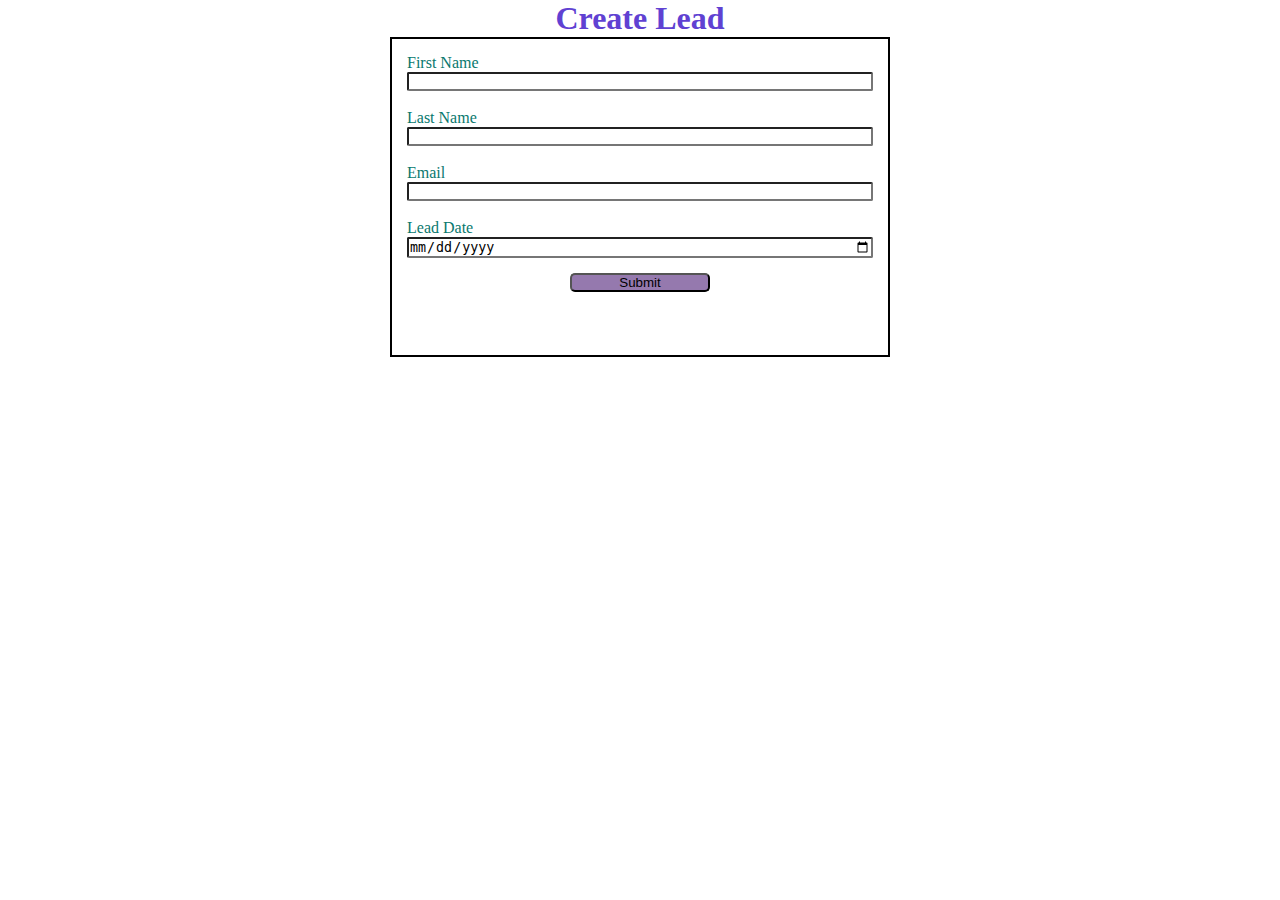
<file: index.html>
<!DOCTYPE html>
<html lang="en">
  <head>
    <meta charset="UTF-8" />
    <meta name="viewport" content="width=device-width, initial-scale=1.0" />
    <title>Web to Lead</title>
    <link rel="stylesheet" href="style.css" />
    <script src="script.js"></script>
    <script src="https://www.google.com/recaptcha/api.js"></script>
  </head>
  <body>
    <h1>Create Lead</h1>
    <form
      action="https://webto.salesforce.com/servlet/servlet.WebToLead?encoding=UTF-8&orgId=00D2w00000QJur9"
      method="POST"
      onsubmit="dateHandler()"
    >
      <input
        type="hidden"
        name="captcha_settings"
        value='{"keyname":"WebToLeadForm","fallback":"true","orgId":"00D2w00000QJur9","ts":""}'
      />
      <input type="hidden" name="oid" value="00D2w00000QJur9" />
      <input
        type="hidden"
        name="retURL"
        value="https://anki077.github.io/Web-to-Lead-BootCamp/thanks.html"
      />
      <input type="hidden" name="Lead_Date__c" class="outputDate" />

      <label for="first_name">First Name</label
      ><input
        id="first_name"
        maxlength="40"
        name="first_name"
        size="20"
        type="text"
        required="true"
      /><br />

      <label for="last_name">Last Name</label
      ><input
        id="last_name"
        maxlength="80"
        name="last_name"
        size="20"
        type="text"
        required="true"
      /><br />

      <label for="email">Email</label
      ><input
        id="email"
        maxlength="80"
        name="email"
        size="20"
        type="text"
        required="true"
      /><br />
      <label for="Lead Date">Lead Date</label
      ><input type="date" name="lead_date" class="inputDate" required="true" />
      <!-- Lead Date:<span class="dateInput dateOnlyInput"><input  id="00N2w00000beUta" name="00N2w00000beUta" size="12" type="text" /></span><br> -->

      <input class="subMit" type="submit" name="submit" />
      <div class="g-recaptcha" data-sitekey="6LcMteApAAAAAGxw8Zk3veivvhYocpZ0dSeW9ztv"></div><br>
    </form>
  </body>
</html>
</file>
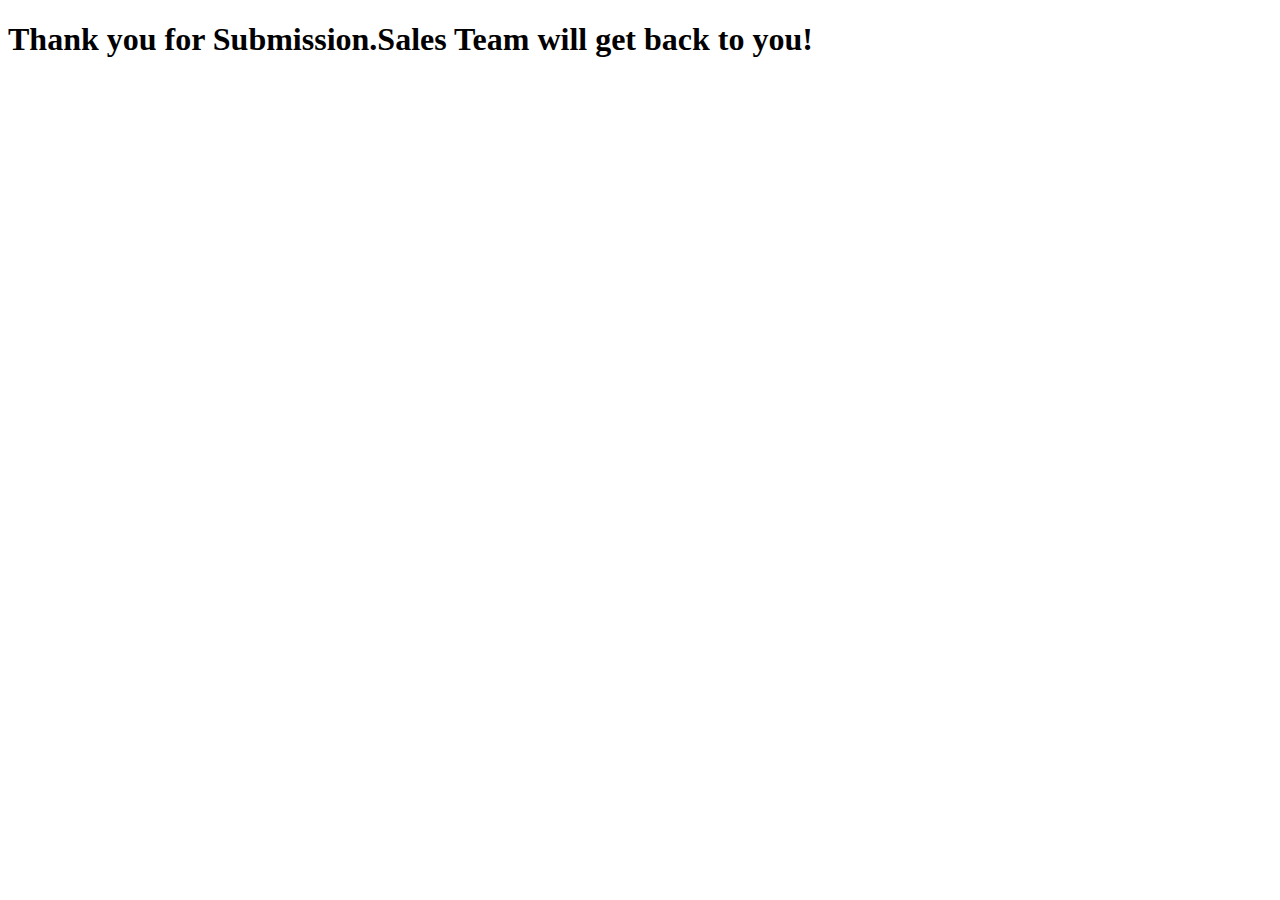
<file: thanks.html>
<!DOCTYPE html>
<html lang="en">
<head>
    <meta charset="UTF-8">
    <meta name="viewport" content="width=device-width, initial-scale=1.0">
    <title>Thank You</title>
</head>
<body>
    <h1>Thank you for Submission.Sales Team will get back to you!</h1>
</body>
</html>
</file>
<file: style.css>
*{
    margin: 0;
    padding: 0;
    box-sizing: border-box;
}

h1{
    text-align: center;
    color: rgb(96, 65, 210);
}

label,input{
   display: block;
}

label{
    color: rgb(9, 120, 110);
}

input{
    width: 100%;
    border-radius: 2px;
}

.subMit{
    margin: 15px auto 0 auto;
    width: 30%;
    background-color: rgb(149, 121, 174);
    border-radius: 5px;
}

form{
    min-width: 300px;
    max-width: 500px;
    margin: auto;
    border: 2px solid;
    padding: 15px;
}

.g-recaptcha{
    margin: 15px;
    display: flex;
    justify-content: center;
    
}
</file>
